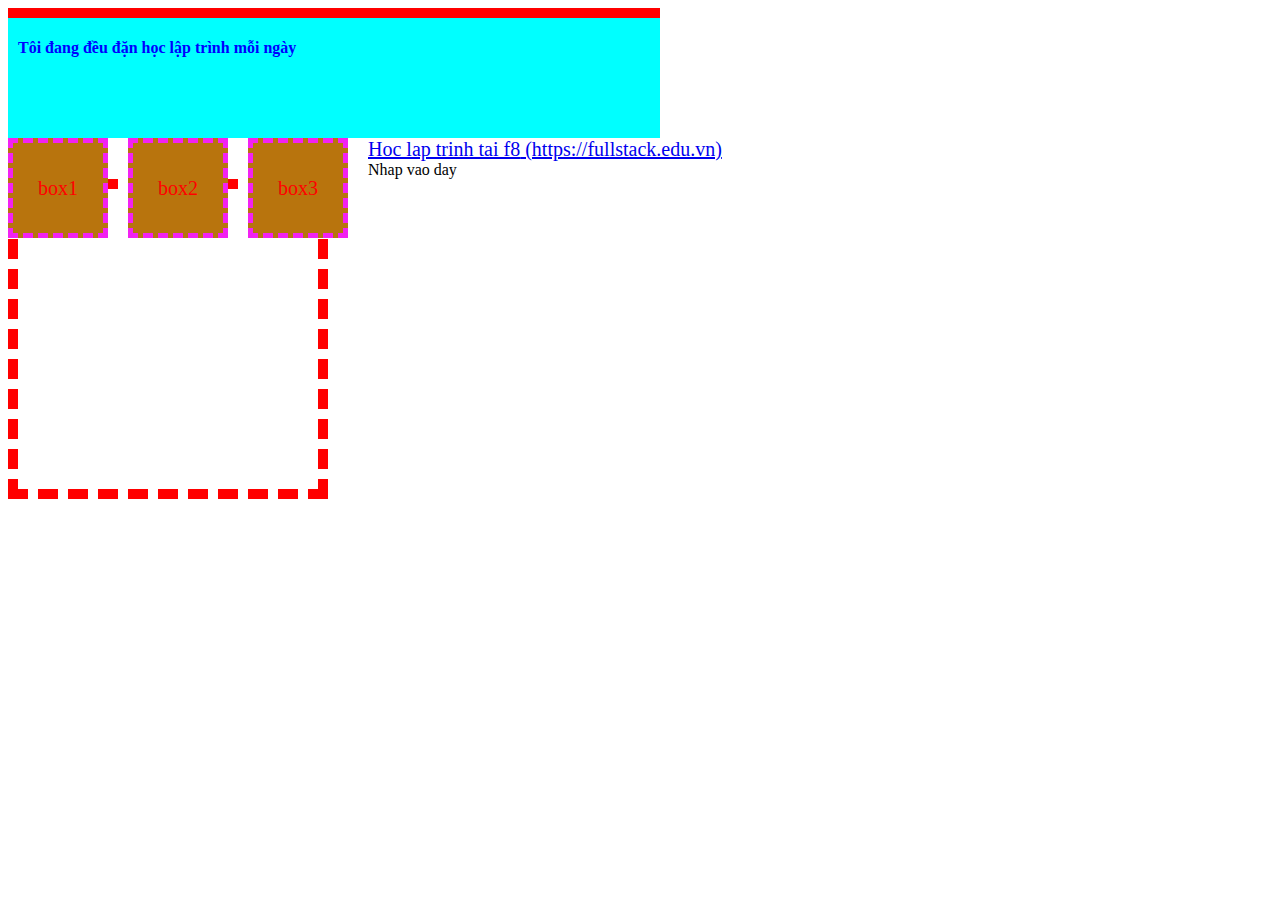
<file: F8-learn/index.html>
<!DOCTYPE html>
<html>
    <head>
        <title>F8-shop</title>
        <meta charset="utf-8">
        <link rel="stylesheet" href="main.css">
    </head>
    <body>
    
        <div id="main">
            <div class="header">

            </div>
            <div class="nav">

            </div>
            <div class="container">
                <h1 class="heading">
                    Tôi đang đều đặn học lập trình mỗi ngày
                </h1>
            </div>
            <div  class="footer">

            </div>
        </div>

        <div>
            <div class="container">
                <div>
                    <div class="box">box1</div>
                    <div class="box">box2</div>
                    <div class="box">box3</div>
                    <a href="https://fullstack.edu.vn">Hoc lap trinh tai f8</a>
                </div>
            </div>
        </div>
        <div class="text">
            Nhap vao day
            <p>hello hello</p>
        </div> 
        <div class="container">
            <div class="box-image">
            </div>
        </div>
        <!-- khong co gi het dau-->
        <!-- alo 12345 -->
    </body>
</html>
</file>
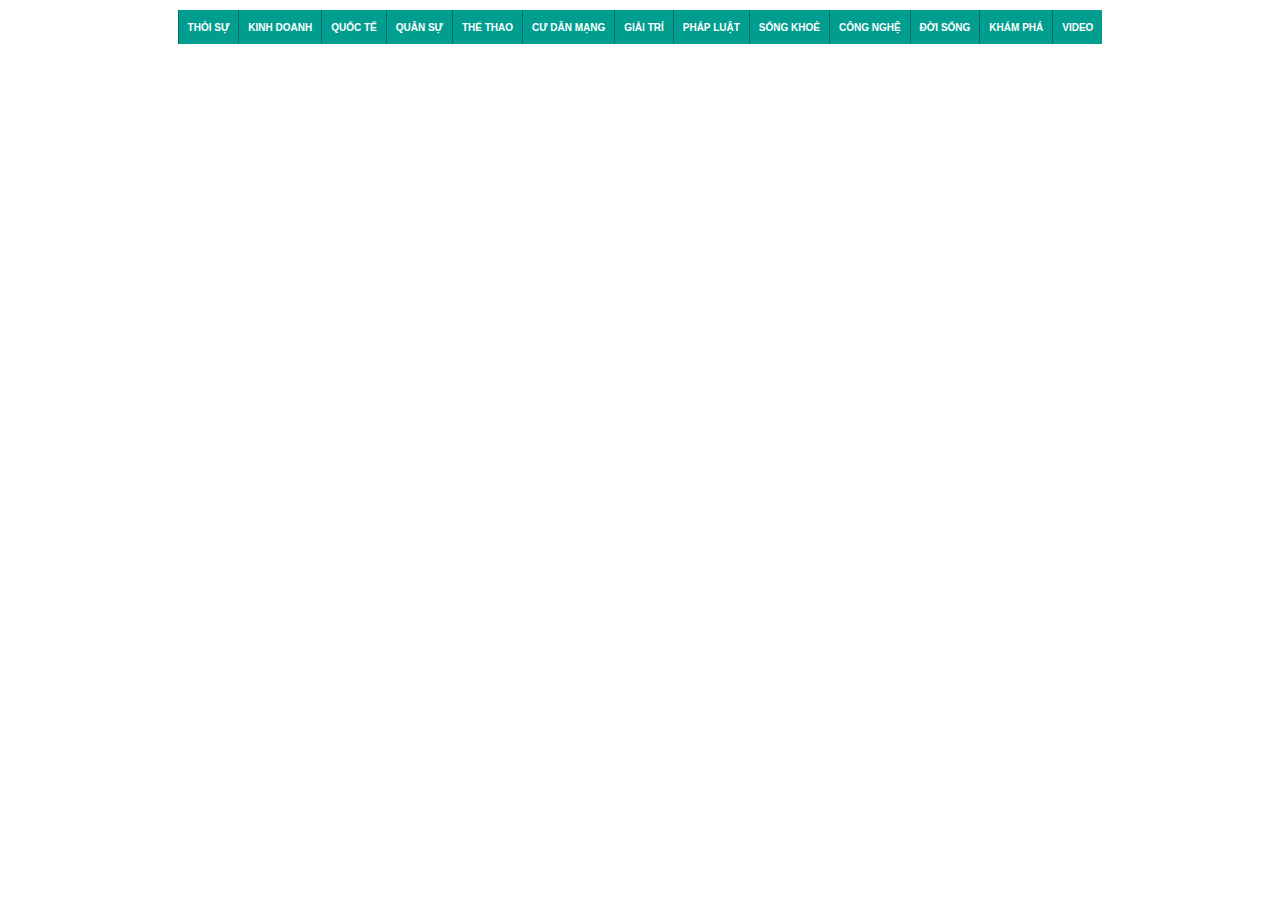
<file: F8-learn/bar.html>
<!DOCTYPE html>
<html lang="en">
<head>
    <meta charset="UTF-8">
    <meta http-equiv="X-UA-Compatible" content="IE=edge">
    <meta name="viewport" content="width=device-width, initial-scale=1.0">
    <title>Báo mới</title>
    <link rel="stylesheet" href="style.css">
</head>
<body>
    <div class="box-bar">
        <ul>
            <li>THÒI SỰ</li>
            <li>KINH DOANH</li>
            <li>QUỐC TẾ</li>
            <li>QUÂN SỰ</li>
            <li>THỂ THAO</li>
            <li>CƯ DÂN MẠNG</li>
            <li>GIẢI TRÍ</li>
            <li>PHÁP LUẬT</li>
            <li>SỐNG KHOẺ</li>
            <li>CÔNG NGHỆ</li>
            <li>ĐỜI SỐNG</li>
            <li>KHÁM PHÁ</li>
            <li>VIDEO</li>
        </ul>
    </div>
</body>
</html>
</file>
<file: F8-learn/main.css>
h1 {
    color: blue;
}

:root {
    --textColor: violet;
}

html {
    font-size: 100%;
}

#main {
    height: 100px;
    width: 50%;
    background-color: aqua !important;
    padding: 10px;
    border-top: solid 10px red;
}

.container {
    font-size: 20px;
    --text-color: red;
    color: var(--text-color);
}

.box:focus {
    background-color: red;
}

.heading:hover {
    color: brown;
}

.heading {
    font-size: 1rem;
}

a::after {
    content: " (" attr(href) ")";
}
.text p {
    display: none;
    height: 100px;
    width: 100px;
}
.text:hover p {
    display: block;
    background-color: aqua;
}

.box {
    height: 100px;
    width: 100px;
    background-color: rgb(184, 116, 13);
    display: flex;
    align-items: center;
    justify-content: center;
    float: left;
    margin-right: 20px;
    padding: 10px;
    border: dashed 5px #f222f2;
    box-sizing: border-box;
    background-clip: border-box;
}

.box-image {
    height: 300px;
    width: 300px;
    background-image: url(https://coin68.com/wp-content/uploads/2021/05/Doge-1-Mission-to-the-Moon.jpg);
    background-size: 200px 200px;
    border: 10px dashed red;
    /* background-origin: border-box; */
    background-position: top right 10px;
    background-repeat: no-repeat;
}
</file>
<file: F8-learn/style.css>
* {
    margin: 0;
    padding: 0;
}

.box-bar {
    display: flex;
    justify-content: center;
    position: relative;
    top: 10px;
}

ul {
    list-style-type: none;
}

li {
    display: flex;
    align-items: center;
    justify-content: center;
    height: 34.4px;
    padding: 0 9px;
    font-size: 10px;
    font-weight: 700;
    background-color: rgb(1, 158, 144);
    color: white;
    border-left: 1px solid rgb(0, 107, 98);
    font-family: Arial, Helvetica, sans-serif ;
    float: left;
}

li:hover {
    transition: 0.4s;
    background-color: rgb(0, 107, 98);
}
</file>
